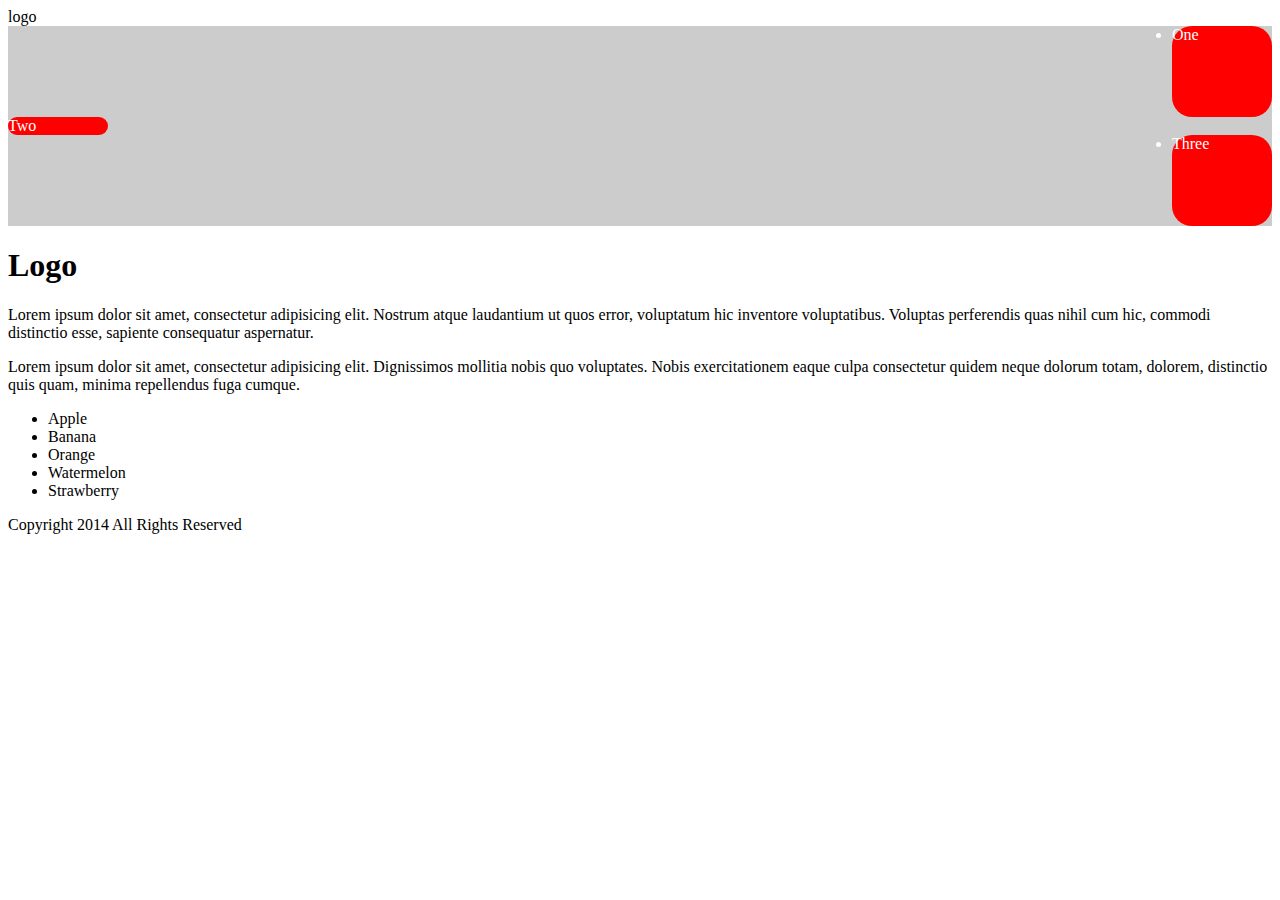
<file: flexbox/index.html>
<!DOCTYPE html>
<html lang="en">
<head>
	<meta charset="UTF-8">
	<title>Flexbox></title>
	<link rel="stylesheet" href="css/styles.css">
</head>

<header>

<body>

	<header>
		logo
	</header>

	<ul class="hero">
		<li>One</li>
		<li>Two</li>
		<li>Three</li>


	</ul>

	<main>

		<article>

		<div>

		<h1>Logo</h1>
		<p>
		Lorem ipsum dolor sit amet, consectetur adipisicing elit. Nostrum atque laudantium ut quos error, voluptatum hic inventore voluptatibus. Voluptas perferendis quas nihil cum hic, commodi distinctio esse, sapiente consequatur aspernatur.
		</p>

		<p>
		Lorem ipsum dolor sit amet, consectetur adipisicing elit. Dignissimos mollitia nobis quo voluptates. Nobis exercitationem eaque culpa consectetur quidem neque dolorum totam, dolorem, distinctio quis quam, minima repellendus fuga cumque.
		</p>

		</div>
	
	</article>

		<aside>
		<ul>
			<li>Apple</li>
			<li>Banana</li>
			<li>Orange</li>
			<li>Watermelon</li>
			<li>Strawberry</li>
		</ul>
		</aside>	

	<footer>
	<p>Copyright 2014 All Rights Reserved</p>

	</footer>
	
</body>

</html>
</file>
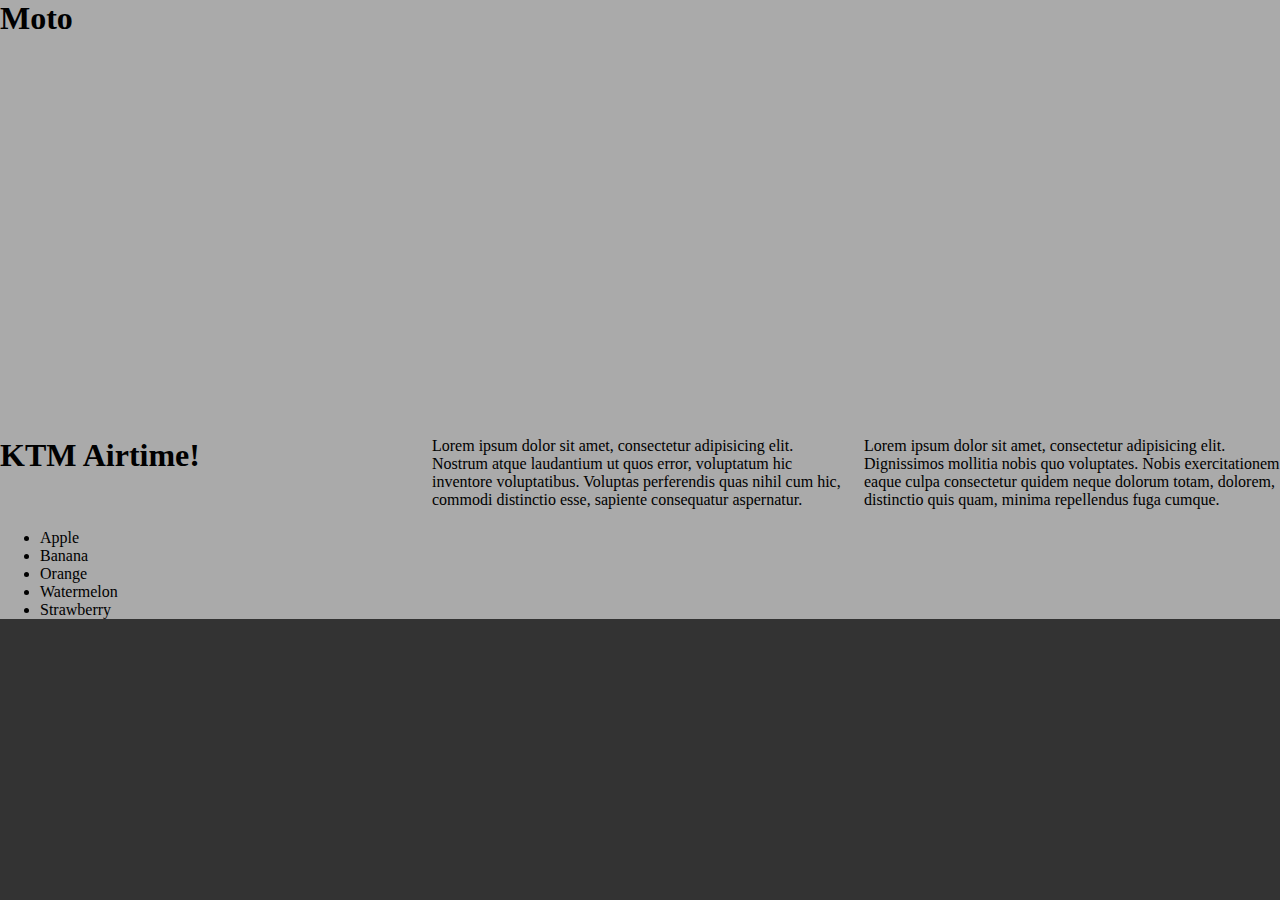
<file: Queries/index.html>
<!DOCTYPE html>
<html lang="en">
<head>
	<meta charset="UTF-8">
	<meta name="viewport" content="width=device-width, user-scalable=yes, initial-scale=1.0">
	<title>Media Queries</title>
		
		<link rel="stylesheet" href="http://yui.yahooapis.com/pure/0.5.0/pure-min.css">
		<link rel="stylesheet" href="http://yui.yahooapis.com/pure/0.5.0/grids-responsive-min.css">

		<link rel="stylesheet" href="css/styles.css">

<header>
<body>
	<header>
	<h1>Moto</h1>

	<div class="hero"></div>

	<main>
		<div class="pure-g">
		<div class="pure-u-1 pure-u-md-2-3">

	<article>

		<div>

		<h1>KTM Airtime!</h1>
		<p>
		Lorem ipsum dolor sit amet, consectetur adipisicing elit. Nostrum atque laudantium ut quos error, voluptatum hic inventore voluptatibus. Voluptas perferendis quas nihil cum hic, commodi distinctio esse, sapiente consequatur aspernatur.
		</p>

		<p>
		Lorem ipsum dolor sit amet, consectetur adipisicing elit. Dignissimos mollitia nobis quo voluptates. Nobis exercitationem eaque culpa consectetur quidem neque dolorum totam, dolorem, distinctio quis quam, minima repellendus fuga cumque.
		</p>

		</div>
	
	</article>
	</div>

		<div class="pure-u-1 pure-u-md-1-3">

		<aside>
		<ul>
			<li>Apple</li>
			<li>Banana</li>
			<li>Orange</li>
			<li>Watermelon</li>
			<li>Strawberry</li>
		</ul>
		</aside>	
		</div>
		</div>

</header>
	
</body>
</html>
</file>
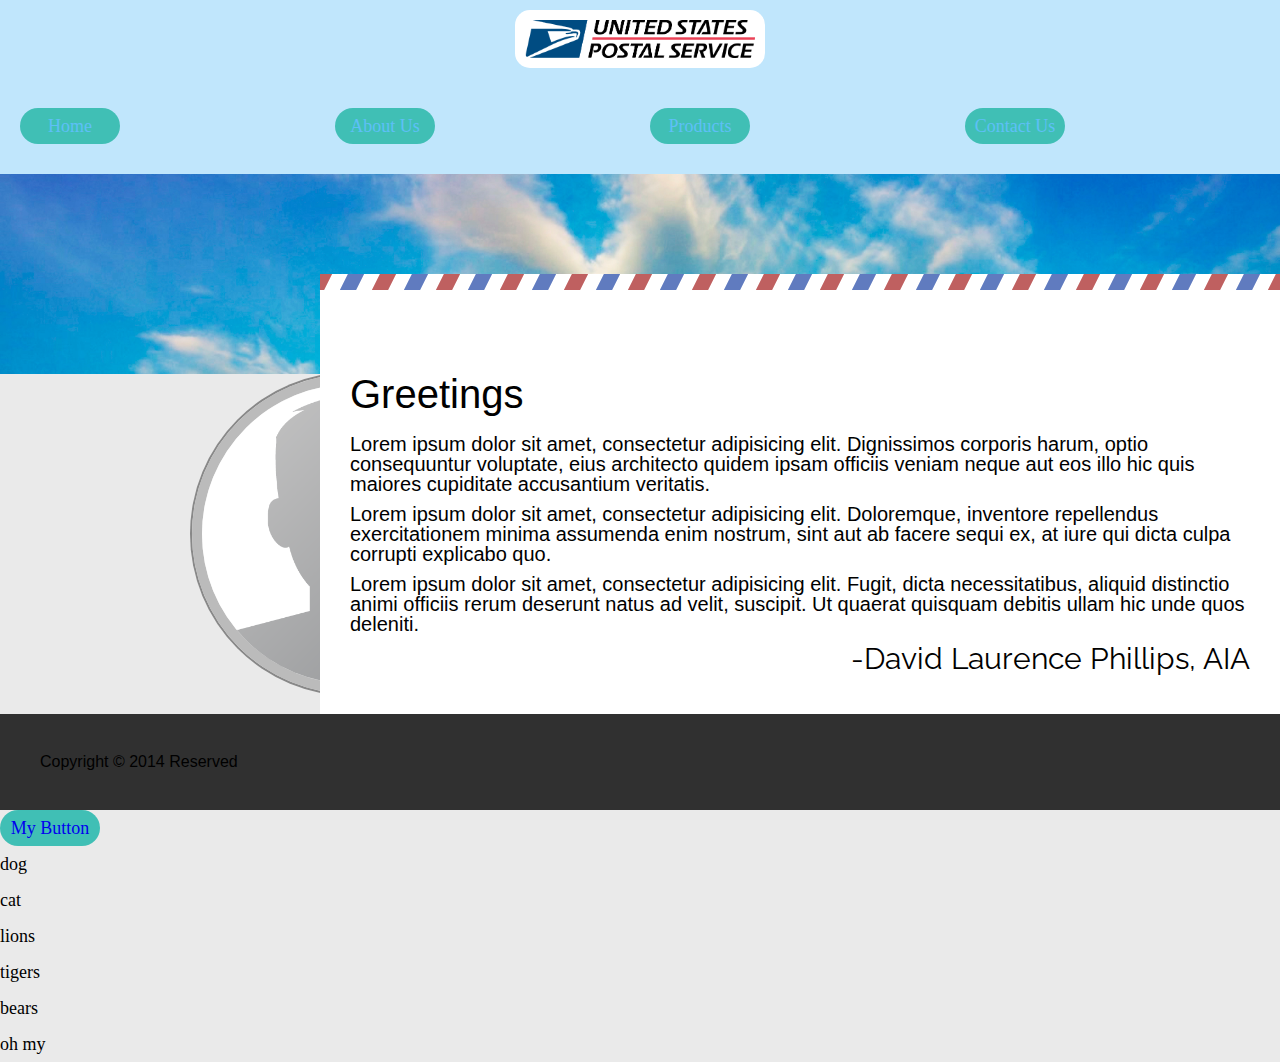
<file: usps/index.html>
<!DOCTYPE html>
<html lang="en">
<head>
	<meta charset="UTF-8">
	<title>Document</title>

		<link rel="stylesheet" href="css/style.css">
	

</head>
<body>
<header>
	<img src="img/logo.png" alt="">
	<nav>
		<ul class="clearfix">
			<li><a href="#">Home</a></li>
			<li><a href="#">About Us</a></li>
			<li><a href="#">Products</a></li>
			<li><a href="#">Contact Us</a></li>
		</ul>
	</nav>
</header>

	<div id="hero"></div>
	<main class="clearfix">
		<img src="img/avatar.png" alt="">
		<article>

			<h1>Greetings</h1>

			<p>Lorem ipsum dolor sit amet, consectetur adipisicing elit. Dignissimos corporis harum, optio consequuntur voluptate, eius architecto quidem ipsam officiis veniam neque aut eos illo hic quis maiores cupiditate accusantium veritatis.</p>

			<p>Lorem ipsum dolor sit amet, consectetur adipisicing elit. Doloremque, inventore repellendus exercitationem minima assumenda enim nostrum, sint aut ab facere sequi ex, at iure qui dicta culpa corrupti explicabo quo.</p>

			<p>Lorem ipsum dolor sit amet, consectetur adipisicing elit. Fugit, dicta necessitatibus, aliquid distinctio animi officiis rerum deserunt natus ad velit, suscipit. Ut quaerat quisquam debitis ullam hic unde quos deleniti.</p>

			<h2>David Laurence Phillips, AIA</h2>

		</article>

	</main>

	<footer>
		<p>Copyright &copy 2014 Reserved</p>
	</footer>

	<a href="#">My Button</a>


	<ul>
		<li>dog<li>
		<li>cat<li>
		<li>lions<li>
		<li>tigers<li>
		<li>bears<li>
		<li>oh my<li>
	</ul>



</body>
</html>
</file>
<file: flexbox/css/styles.css>
/* line 1, styles.scss */
styles.scss
main {
  display: -webkit-box;
  display: -webkit-flex;
  display: -ms-flexbox;
  display: flex;
}
/* line 11, styles.scss */
styles.scss
main article {
  -webkit-box-flex: 2;
  -webkit-flex: 2;
  -ms-flex: 2;
  flex: 2;
}
/* line 15, styles.scss */
styles.scss
main aside {
  -webkit-box-flex: 4;
  -webkit-flex: 4;
  -ms-flex: 4;
  flex: 4;
}

/* line 22, styles.scss */
ul.hero {
  width: 100%;
  height: 200px;
  margin: 0;
  padding: 0;
  background-color: #ccc;
  display: -webkit-box;
  display: -webkit-flex;
  display: -ms-flexbox;
  display: flex;
  -webkit-box-orient: vertical;
  -webkit-box-direction: normal;
  -webkit-flex-direction: column;
  -ms-flex-direction: column;
  flex-direction: column;
  -webkit-box-pack: center;
  -webkit-justify-content: center;
  -ms-flex-pack: center;
  justify-content: center;
  -webkit-box-align: end;
  -webkit-align-items: flex-end;
  -ms-flex-align: end;
  align-items: flex-end;
}
/* line 34, styles.scss */
ul.hero li {
  width: 100px;
  height: 100px;
  background-color: red;
  border-radius: 20px;
  color: white;
}
/* line 40, styles.scss */
ul.hero li:nth-child(2) {
  height: auto;
  -webkit-align-self: stretch;
  -ms-flex-item-align: stretch;
  align-self: stretch;
}

/*______________________________________________

Globalstyles
______________________________________________*/
</file>
<file: Queries/css/styles.css>
/* line 1, styles.scss */
html {
  background-color: #333;
}

/* line 5, styles.scss */
body, h1 {
  margin: 0;
}

/* line 9, styles.scss */
.hero {
  height: 400px;
  background-image: url("http://img3.findthebest.com/sites/default/files/968/media/images/t2/2014_KTM_450_SX-F_641743_i0.jpg");
  background-attachment: fixed;
  -webkit-background-size: cover;
  background-size: cover;
}

/* line 16, styles.scss */
header {
  background-color: #aaa;
}

/* line 19, styles.scss */
footer {
  background-color: #333;
  color: white;
}

@media screen and (min-width: 992px) {
  /* line 25, styles.scss */
  body {
    background-color: blue;
  }
  /* line 29, styles.scss */
  body article div {
    -webkit-column-count: 3;
    /* Chrome, Safari, Opera */
    -moz-column-count: 3;
    /* Firefox */
    column-count: 3;
  }
}
@media handheld and (max-width: 768px) {
  /* line 41, styles.scss */
  .hero {
    background-attachment: scroll;
  }

  /* line 46, styles.scss */
  aside ul {
    list-style: none;
    margin: 0;
    padding: 0;
  }
  /* line 52, styles.scss */
  aside li:nth-child(odd) {
    background-color: cadetblue;
  }
}
</file>
<file: usps/css/style.css>
/**
 * Eric Meyer's Reset CSS v2.0 (http://meyerweb.com/eric/tools/css/reset/)
 * http://cssreset.com
 */
@import url("http://fonts.googleapis.com/css?family=Raleway");
/* line 5, _reset.scss */
html, body, div, span, applet, object, iframe,
h1, h2, h3, h4, h5, h6, p, blockquote, pre,
a, abbr, acronym, address, big, cite, code,
del, dfn, em, img, ins, kbd, q, s, samp,
small, strike, strong, sub, sup, tt, var,
b, u, i, center,
dl, dt, dd, ol, ul, li,
fieldset, form, label, legend,
table, caption, tbody, tfoot, thead, tr, th, td,
article, aside, canvas, details, embed,
figure, figcaption, footer, header, hgroup,
menu, nav, output, ruby, section, summary,
time, mark, audio, video {
  margin: 0;
  padding: 0;
  border: 0;
  font-size: 100%;
  font: inherit;
  vertical-align: baseline;
}

/* HTML5 display-role reset for older browsers */
/* line 26, _reset.scss */
article, aside, details, figcaption, figure,
footer, header, hgroup, menu, nav, section {
  display: block;
}

/* line 30, _reset.scss */
body {
  line-height: 1;
}

/* line 33, _reset.scss */
ol, ul {
  list-style: none;
}

/* line 36, _reset.scss */
blockquote, q {
  quotes: none;
}

/* line 39, _reset.scss */
blockquote:before, blockquote:after,
q:before, q:after {
  content: '';
  content: none;
}

/* line 44, _reset.scss */
table {
  border-collapse: collapse;
  border-spacing: 0;
}

/* line 53, _reset.scss */
.clearfix:before,
.clearfix:after {
  content: " ";
  display: block;
  /*height: 10px;*/
  background-color: red;
  clear: both;
}

/* line 62, _reset.scss */
*, *:before, *:after {
  -webkit-box-sizing: border-box;
  -moz-box-sizing: border-box;
  box-sizing: border-box;
}

/* line 6, style.scss */
html {
  background-color: #303030;
}

/* line 10, style.scss */
body {
  font-family: "helvetica neue", Arial, sans-serif;
  font-size: 100%;
  background-color: #eaeaea;
}

/* line 15, style.scss */
header {
  background-color: #c0e6fc;
  overflow: hidden;
}
/* line 18, style.scss */
header img {
  width: 250px;
  margin: 10px auto;
  display: block;
  background-color: white;
  padding: 10px;
  border-radius: 15px;
}
/* line 27, style.scss */
header ul {
  padding: 10px;
}
/* line 31, style.scss */
header li {
  display: inline-block;
  width: 25%;
  padding: 20px 10px;
  float: left;
  text-align: center;
}
/* line 37, style.scss */
header li a {
  -webkit-transition: color 500ms ease-in-out;
  transition: color 500ms ease-in-out;
  text-decoration: none;
  color: #5ebff7;
}
/* line 41, style.scss */
header li a:hover {
  color: #065684;
}

/* line 48, style.scss */
#hero {
  height: 200px;
  background-image: url("../img/sky.jpg");
  -webkit-background-size: cover;
  background-size: cover;
  background-attachment: fixed;
}

/* line 55, style.scss */
main {
  position: relative;
}
/* line 57, style.scss */
main img {
  width: 25%;
  border-radius: 50%;
  border: 10px solid #bbb;
  -webkit-box-shadow: 0 0 0 2px #888;
  box-shadow: 0 0 0 2px #888;
  position: absolute;
  left: 15%;
  -webkit-transition: all 500ms ease-in-out;
  transition: all 500ms ease-in-out;
}
/* line 65, style.scss */
main img:hover {
  left: 5%;
  border-width: 20px;
  -webkit-box-shadow: 0 0 20px 5px #888;
  box-shadow: 0 0 20px 5px #888;
  z-index: 1;
}
/* line 74, style.scss */
main article {
  width: 75%;
  float: right;
  background-color: white;
  padding: 0 30px 40px;
  position: relative;
}
/* line 80, style.scss */
main article:before {
  content: " ";
  display: block;
  width: 100%;
  height: 100px;
  background-color: white;
  position: absolute;
  left: 0;
  top: -100px;
  background-image: url("../img/mail.png");
  background-repeat: repeat-x;
}
/* line 98, style.scss */
main h1 {
  font-size: 40px;
  margin-bottom: 20px;
  text-align: left;
  -webkit-transition: font-size 150ms ease-out;
  transition: font-size 150ms ease-out;
}
/* line 103, style.scss */
main h1:hover {
  font-size: 70px;
}
/* line 108, style.scss */
main p {
  font-size: 20px;
  margin-bottom: 10px;
}
/* line 113, style.scss */
main h2 {
  font-family: 'Raleway', sans-serif;
  font-size: 30px;
  text-align: right;
}
/* line 117, style.scss */
main h2:before {
  content: "-";
}

/* line 124, style.scss */
footer {
  background-color: #303030;
  padding: 40px;
}

/* line 134, style.scss */
a, li {
  font-family: garamond, "Times New Roman", serif;
  font-size: 18px;
  line-height: 36px;
  border: 1px solid superdark(#40bfb5, 20%);
}

/* line 151, style.scss */
a {
  display: block;
  width: 100px;
  background-color: #40bfb5;
  text-color: white;
  text-decoration: none;
  border-radius: 18px;
  text-align: center;
  text-shadow: 1px 1px 2px compliment(#40bfb5);
}
</file>
